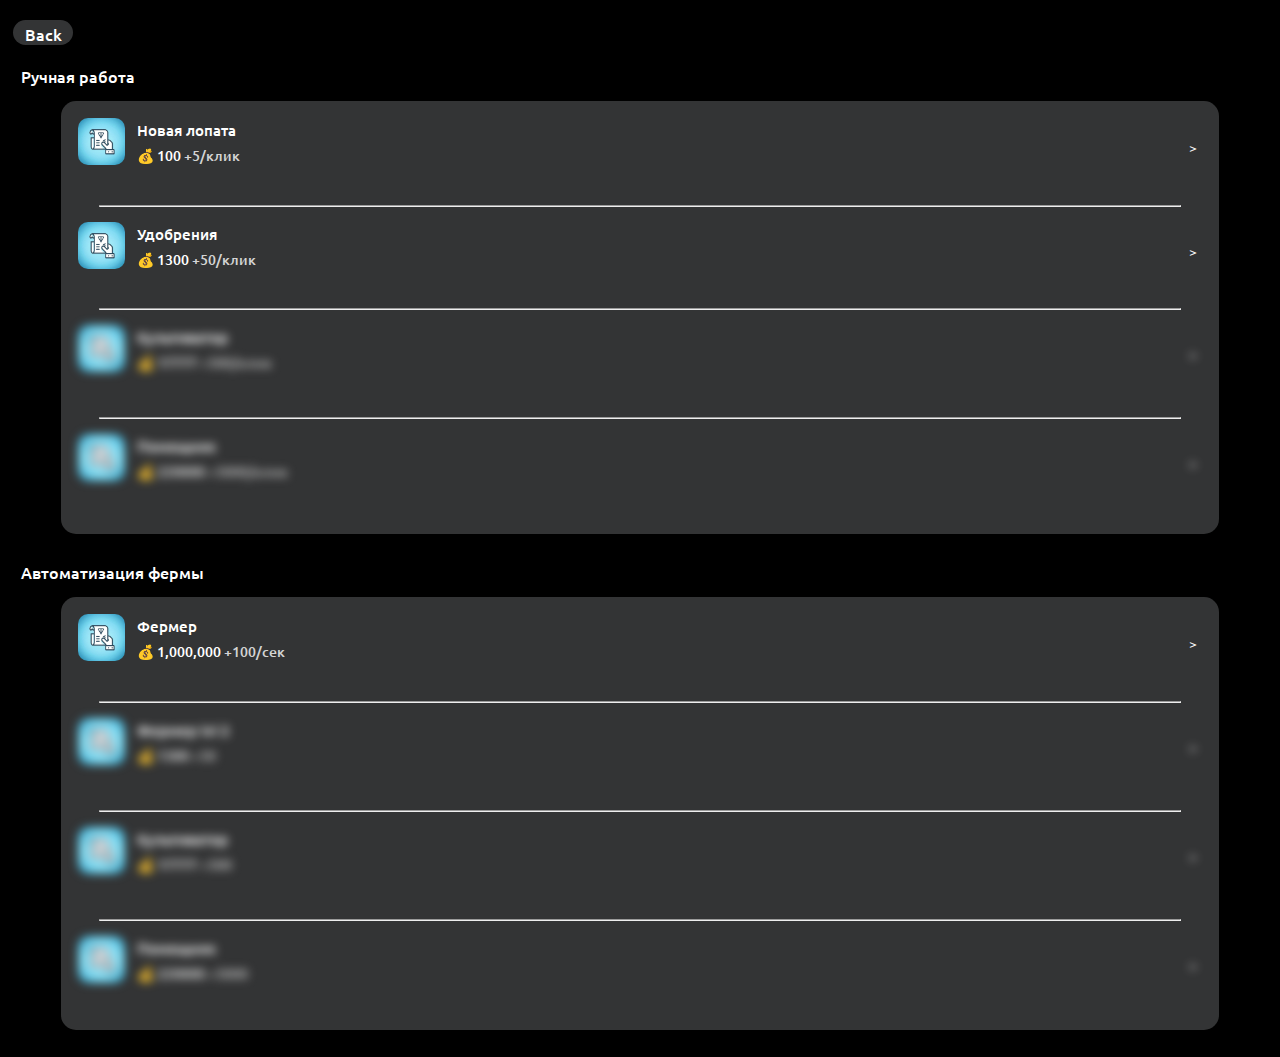
<file: boost.html>
<!DOCTYPE html>
<html lang="en">
<head>
	<meta charset="UTF-8">
	<meta name="viewport" content="width=device-width, initial-scale=1.0">
	<link rel="stylesheet" type="text/css" href="index.css">
	<title>Upgrade</title>
	<script src="https://telegram.org/js/telegram-web-app.js"></script>
</head>
<body>

	<div class="back_button"><a href="index.html"><p>Back</p></a></div>


<div class="bust_div_name1"><p>Ручная работа</p></div>


<div class="CL_bust, bust_div">

		<div class="CL_lvl1, bust_div_block" id="cl_1_1">
			<div class="div_dlya_raspolozhenia_bust">
				<div class="bust_block_image">
					<img id="bust_block_image" src="clicker.jpg" alt=".">
				</div>
				<div class="bust_block_name">
					<p>Новая лопата</p>
				</div>
				<div class="bust_block_donation">
					<p>💰 100</p> <p class="bust_block_upgrade_n">+5/клик</p>
				</div>
			</div>
			<div class="bust_block_icon">
				<p>></p>
			</div>
		</div> 

<hr>


		<div class="CL_lvl2, bust_div_block">

			<div class="div_dlya_raspolozhenia_bust">
				<div class="bust_block_image">
					<img id="bust_block_image" src="clicker.jpg" alt=".">
				</div>
				<div class="bust_block_name">
					<p>Удобрения</p>
				</div>
				<div class="bust_block_donation">
					<p>💰 1300</p> <p class="bust_block_upgrade_n">+50/клик</p> 
				</div>
			</div>
			<div class="bust_block_icon">
				<p>></p>
			</div>

		</div>

<hr>

		<div class="CL_lvl3, bust_div_block, bust_div_block_absences">
			
			<div class="div_dlya_raspolozhenia_bust">
				<div class="bust_block_image">
					<img id="bust_block_image" src="clicker.jpg" alt=".">
				</div>
				<div class="bust_block_name">
					<p>Культиватор</p>
				</div>
				<div class="bust_block_donation">
					<p>💰 17777</p> <p class="bust_block_upgrade_n">+500/клик</p>
				</div>
			</div>
			<div class="bust_block_icon">
				<p>></p>
			</div>

		</div>

<hr>

		<div class="CL_lvl4, bust_div_block, bust_div_block_absences">
			
			<div class="div_dlya_raspolozhenia_bust">
				<div class="bust_block_image">
					<img id="bust_block_image" src="clicker.jpg" alt=".">
				</div>
				<div class="bust_block_name">
					<p>Помощник</p>
				</div>
				<div class="bust_block_donation">
					<p>💰 220000</p> <p class="bust_block_upgrade_n">+5000/клик</p>
				</div>
			</div>
			<div class="bust_block_icon">
				<p>></p>
			</div>

		</div>

</div>




















<div class="bust_div_name2"><p>Автоматизация фермы</p></div>

<div class="AC_bust, bust_div">
		<div class="AC_lvl1, bust_div_block">
			<div class="div_dlya_raspolozhenia_bust">
				<div class="bust_block_image">
					<img id="bust_block_image" src="clicker.jpg" alt=".">
				</div>
				<div class="bust_block_name">
					<p>Фермер</p>
				</div>
				<div class="bust_block_donation">
					<p>💰 1,000,000</p> <p class="bust_block_upgrade_n">+100/сек</p>
				</div>
			</div>
			<div class="bust_block_icon">
				<p>></p>
			</div>
		</div> 

<hr>

		<div class="AC_lvl2, bust_div_block_absences">

			<div class="div_dlya_raspolozhenia_bust">
				<div class="bust_block_image">
					<img id="bust_block_image" src="clicker.jpg" alt=".">
				</div>
				<div class="bust_block_name">
					<p>Фермер lvl 2</p>
				</div>
				<div class="bust_block_donation">
					<p>💰 1300</p> <p class="bust_block_upgrade_n">+50</p> 
				</div>
			</div>
			<div class="bust_block_icon">
				<p>></p>
			</div>

		</div>

<hr>

		<div class="AC_lvl3, bust_div_block, bust_div_block_absences">
			
			<div class="div_dlya_raspolozhenia_bust">
				<div class="bust_block_image">
					<img id="bust_block_image" src="clicker.jpg" alt=".">
				</div>
				<div class="bust_block_name">
					<p>Культиватор</p>
				</div>
				<div class="bust_block_donation">
					<p>💰 17777</p> <p class="bust_block_upgrade_n">+500</p>
				</div>
			</div>
			<div class="bust_block_icon">
				<p>></p>
			</div>

		</div>

<hr>

		<div class="AC_lvl4, bust_div_block, bust_div_block_absences">
			
			<div class="div_dlya_raspolozhenia_bust">
				<div class="bust_block_image">
					<img id="bust_block_image" src="clicker.jpg" alt=".">
				</div>
				<div class="bust_block_name">
					<p>Помощник</p>
				</div>
				<div class="bust_block_donation">
					<p>💰 220000</p> <p class="bust_block_upgrade_n">+5000</p>
				</div>
			</div>
			<div class="bust_block_icon">
				<p>></p>
			</div>

		</div>
</div>


<!-- 	<div class="clicker_bust, bust_div">
		<div class="_lvl1, bust_div_block"></div>
		<div class="_lvl2, bust_div_block"></div>
		<div class="_lvl3, bust_div_block"></div>
		<div class="_lvl4, bust_div_block"></div>
	</div> -->

    <script src="script.js"></script>
</body>
</html>
</file>
<file: index.css>
@import url('https://fonts.googleapis.com/css2?family=Roboto:ital,wght@0,100;0,300;0,400;0,500;0,700;0,900;1,100;1,300;1,400;1,500;1,700;1,900&display=swap');
@import url(bust.css);
@import url('https://fonts.googleapis.com/css2?family=Ubuntu:ital,wght@0,300;0,400;0,500;0,700;1,300;1,400;1,500;1,700&display=swap');

html {
/*	background-image: url(gradient_tsvet_sinij_155118_240x320.jpg);*/
	background-color: black;
	background-repeat: no-repeat;
	background-position: center center;
	background-attachment: fixed;
	-webkit-background-size: cover;
	-moz-background-size: cover;
	-o-background-size: cover;
	background-size: cover;
	margin: 0px;
	padding: 0px;
	box-sizing: border-box;
	font-family: "Ubuntu", sans-serif;
  font-weight: 500;
  font-style: normal;
}

.roboto-regular {
  font-family: "Roboto", sans-serif;
  font-weight: 400;
  font-style: normal;
}

.skvad {
	background-color: rgba(61, 62, 64, 0.83);
	border-radius: 13px;
	width: 95%;
	height: 9.3vh;
	margin: auto;
	margin-top: 3vh;
/*	box-shadow: 0px 0px 100px -19px rgb(255, 255, 255); */
}

.skvad_image {
	display: inline-block;
	float: left;
	padding-top: 7px;
	padding-bottom: 5px;
	padding-left: 7px;
}

#skvad_image {
	width: 47x;
	height: 47px;
	border-radius: 10px;
}

.skvad_name {
	font-size: 15px;
	height: 10px;
	display: inline-block;
	margin-top: 0px;
	padding-top: 9px;
	padding-left: 12px;
}

.skvad_name, p {
	color: white;
	height: 20px;
	display: inline-block;
	margin-top: 0px;
}

.skvad_donation {
	width: 90px;
	height: 15px;
	margin-top: 6px;
	margin-left: 66px;
	font-size: 14px;
}

.skvad_donation, p {
	font-family: "Ubuntu", sans-serif;
  font-weight: 500;
  font-style: normal;
}

#skvad_donation_icon {
	margin-top: 0px;
}

.skvad_user_quantity {
	display: inline-block;
	height: 15px;
	margin-left: auto;
	margin-top: 23px;
	margin-right: 12px;
	float: right;
	font-size: 14px;
}

.div_dlya_raspolozhenia {
	display: inline-block;
	height: 50px;
}

#clickBtn {
	width: 230px;
	height: auto;
	position: absolute;
	border-radius: 100%;
	box-shadow: 0px 0px 250px 30px rgb(13, 0, 158);
}

.clicker {
	width: 230px;
	height: 35vh;
	margin: auto;
	margin-top: 19vh;   
}

#clicker_span {
	color: white;
	font-size: 30px;
}

.score {
	height: 5vh;
	text-align: center;
	width: 90%;
	margin: auto;
	margin-top: 7vh;
}

.DCoin_balance {
	width: 1em;
	margin: auto;
	display: inline-block;
}

#DCoin_balance_span {
	color: white;
	font-size: 15px;
  font-style: bold;
}

.menu {
	display: flex;
	justify-content: space-between;
	padding-left: 0px;
	list-style-type: none;
	background-color: rgba(61, 62, 64, 0.83);
	border-radius: 13px;
	height: 7.7vh;
	padding: 10px 20px 0px 20px;
}

.container1 {
	margin: auto;
	width: 90%;
	margin-top: 4vh;
}

#wallet_icon {
	width: 10px;

}

#boost_png {
	width: 30px;
	margin-left: -4px;
	padding-top: 0px;
	margin-top: 0px;
}

/*.ubuntu-light {
  font-family: "Ubuntu", sans-serif;
  font-weight: 300;
  font-style: normal;
}

.ubuntu-regular {
  font-family: "Ubuntu", sans-serif;
  font-weight: 400;
  font-style: normal;
}

.ubuntu-medium {
  font-family: "Ubuntu", sans-serif;
  font-weight: 500;
  font-style: normal;
}

.ubuntu-bold {
  font-family: "Ubuntu", sans-serif;
  font-weight: 700;
  font-style: normal;
}

.ubuntu-light-italic {
  font-family: "Ubuntu", sans-serif;
  font-weight: 300;
  font-style: italic;
}

.ubuntu-regular-italic {
  font-family: "Ubuntu", sans-serif;
  font-weight: 400;
  font-style: italic;
}

.ubuntu-medium-italic {
  font-family: "Ubuntu", sans-serif;
  font-weight: 500;
  font-style: italic;
}

.ubuntu-bold-italic {
  font-family: "Ubuntu", sans-serif;
  font-weight: 700;
  font-style: italic;
}
*/

.crossbar {
	background-color: white;
	height: 5px;
	width: 90%;
	margin: auto;
	margin-top: 5vh;
}
</file>
